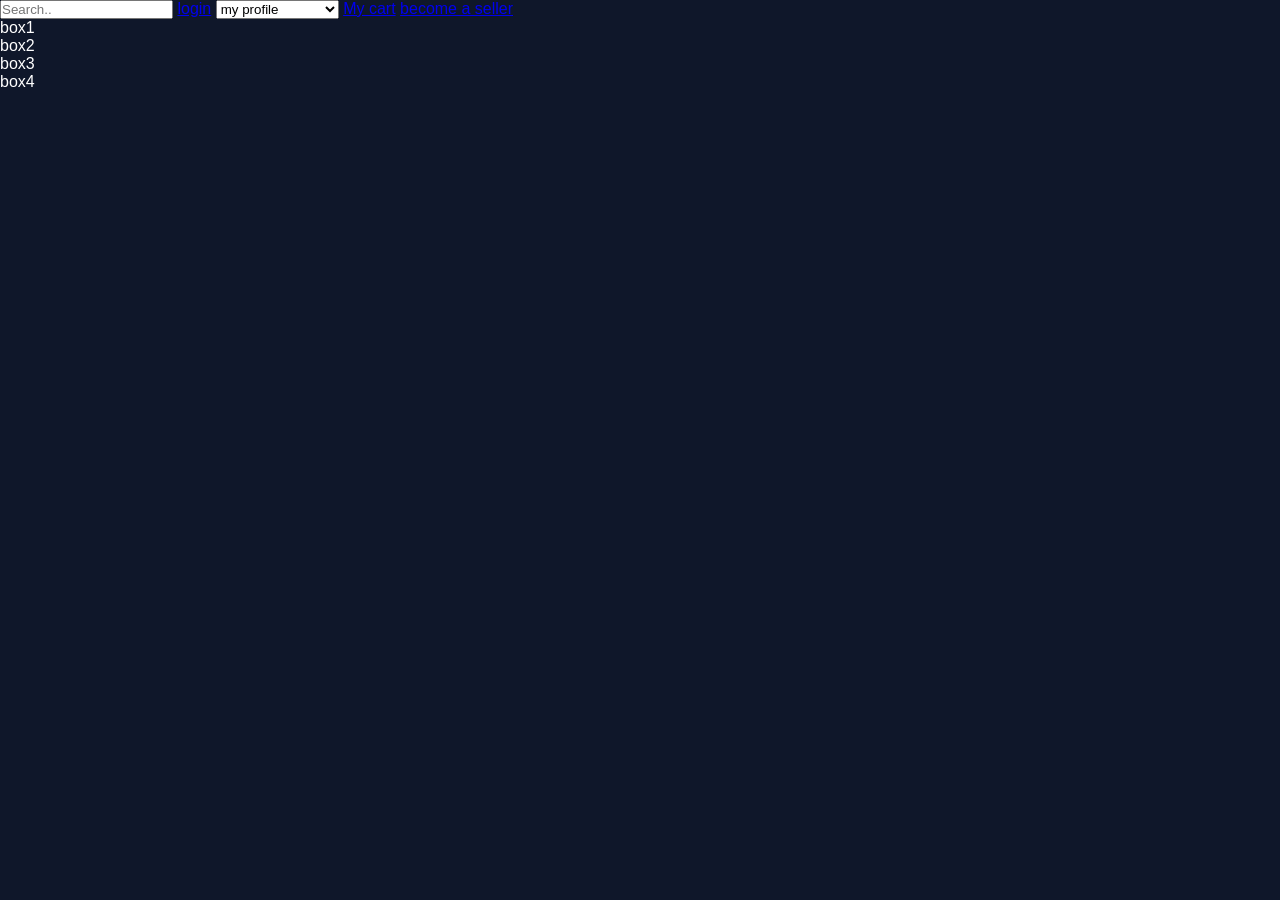
<file: HTML.html>
<!DOCTYPE html>
<html lang="en">
<head>
    <title>hanif</title>
    <link rel="stylesheet" href="style.css">
</head>
<body>

<div id="navbar">
    <a id="logo" href="#"> </a>
        <input type="text" placeholder="Search..">
        <a id="login" href="#"   > login</a>

       <select>
            <option value="my profile"> my profile</option>
            <option value="flipkart plus zone"> flipkart plus zone </option>
            <option value="wishlist"> wishlist</option>
        </select>

        <a id="My cart" href="#"> My cart</a>
        <a id="become a seller" href="#"> become a seller </a>



</div>
<div id="box1"> box1 </div>
<div id="box2"> box2 </div>
<div id="box3"> box3 </div>
<div id="box4"> box4 </div>

</body>
</html>
</file>
<file: style.css>
*{
    margin:0;
    padding:0;
    box-sizing:border-box;
    font-family:'Poppins',sans-serif;
}

html{
    scroll-behavior:smooth;
}

body{
    background:#0f172a;
    color:white;
}

/* Navbar */

header{
    width:100%;
    position:fixed;
    top:0;
    left:0;
    z-index:1000;
    background:rgba(15,23,42,0.9);
    backdrop-filter:blur(10px);
}

nav{
    display:flex;
    justify-content:space-between;
    align-items:center;
    padding:20px 10%;
}

.logo{
    font-size:28px;
    font-weight:700;
    color:#38bdf8;
}

nav ul{
    display:flex;
    list-style:none;
}

nav ul li{
    margin-left:30px;
}

nav ul li a{
    text-decoration:none;
    color:white;
    font-size:16px;
    transition:0.3s;
}

nav ul li a:hover{
    color:#38bdf8;
}

/* Hero Section */

.hero{
    min-height:100vh;
    display:flex;
    justify-content:center;
    align-items:center;
    gap:60px;
    padding:120px 10%;
}

.hero-text{
    flex:1;
}

.hero-text h1{
    font-size:60px;
    margin-bottom:10px;
}

.hero-text span{
    color:#38bdf8;
}

.hero-text h3{
    font-size:28px;
    color:#94a3b8;
    margin-bottom:20px;
}

.hero-text p{
    font-size:18px;
    line-height:1.8;
    color:#cbd5e1;
    max-width:600px;
}

.hero-text button{
    margin-top:30px;
    padding:14px 35px;
    border:none;
    border-radius:40px;
    background:#38bdf8;
    color:white;
    font-size:17px;
    cursor:pointer;
    transition:0.3s;
}

.hero-text button:hover{
    transform:scale(1.05);
}

.hero-image img{
    width:350px;
    border-radius:50%;
    border:5px solid #38bdf8;
    box-shadow:0 0 40px rgba(56,189,248,0.5);
}

/* Sections */

section{
    padding:100px 10%;
}

section h2{
    text-align:center;
    font-size:42px;
    color:#38bdf8;
    margin-bottom:50px;
}

/* About */

.about-content{
    max-width:800px;
    margin:auto;
    text-align:center;
}

.about-content p{
    font-size:18px;
    line-height:1.8;
    color:#cbd5e1;
}

/* Skills */

.skill-container{
    display:grid;
    grid-template-columns:repeat(auto-fit,minmax(250px,1fr));
    gap:30px;
}

.skill-card{
    background:#1e293b;
    padding:35px;
    border-radius:20px;
    text-align:center;
    transition:0.3s;
    box-shadow:0 10px 30px rgba(0,0,0,0.3);
}

.skill-card:hover{
    transform:translateY(-10px);
}

.skill-card h3{
    color:#38bdf8;
    margin-bottom:15px;
    font-size:24px;
}

.skill-card p{
    color:#cbd5e1;
}

/* Projects */

.project-container{
    display:grid;
    grid-template-columns:repeat(auto-fit,minmax(300px,1fr));
    gap:30px;
}

.project-card{
    background:#1e293b;
    border-radius:20px;
    overflow:hidden;
    transition:0.3s;
    box-shadow:0 10px 30px rgba(0,0,0,0.3);
}

.project-card:hover{
    transform:translateY(-10px);
}

.project-card img{
    width:100%;
    height:220px;
    object-fit:cover;
}

.project-card h3{
    padding:20px 20px 10px;
    color:#38bdf8;
}

.project-card p{
    padding:0 20px 20px;
    color:#cbd5e1;
}

/* Contact */

.contact form{
    max-width:700px;
    margin:auto;
    display:flex;
    flex-direction:column;
    gap:20px;
}

.contact input,
.contact textarea{
    padding:16px;
    border:none;
    border-radius:12px;
    background:#1e293b;
    color:white;
    font-size:16px;
}

.contact textarea{
    min-height:160px;
    resize:none;
}

.contact button{
    padding:15px;
    border:none;
    border-radius:40px;
    background:#38bdf8;
    color:white;
    font-size:18px;
    cursor:pointer;
    transition:0.3s;
}

.contact button:hover{
    transform:scale(1.03);
}

.phone-number{
    text-align:center;
    color:#94a3b8;
    margin-top:10px;
}

/* Footer */

footer{
    background:#020617;
    padding:25px;
    text-align:center;
    color:#94a3b8;
}

/* Responsive */

@media(max-width:900px){

    nav{
        flex-direction:column;
        gap:15px;
    }

    nav ul{
        flex-wrap:wrap;
        justify-content:center;
    }

    .hero{
        flex-direction:column-reverse;
        text-align:center;
    }

    .hero-text h1{
        font-size:45px;
    }

    .hero-image img{
        width:280px;
    }
}
</file>
